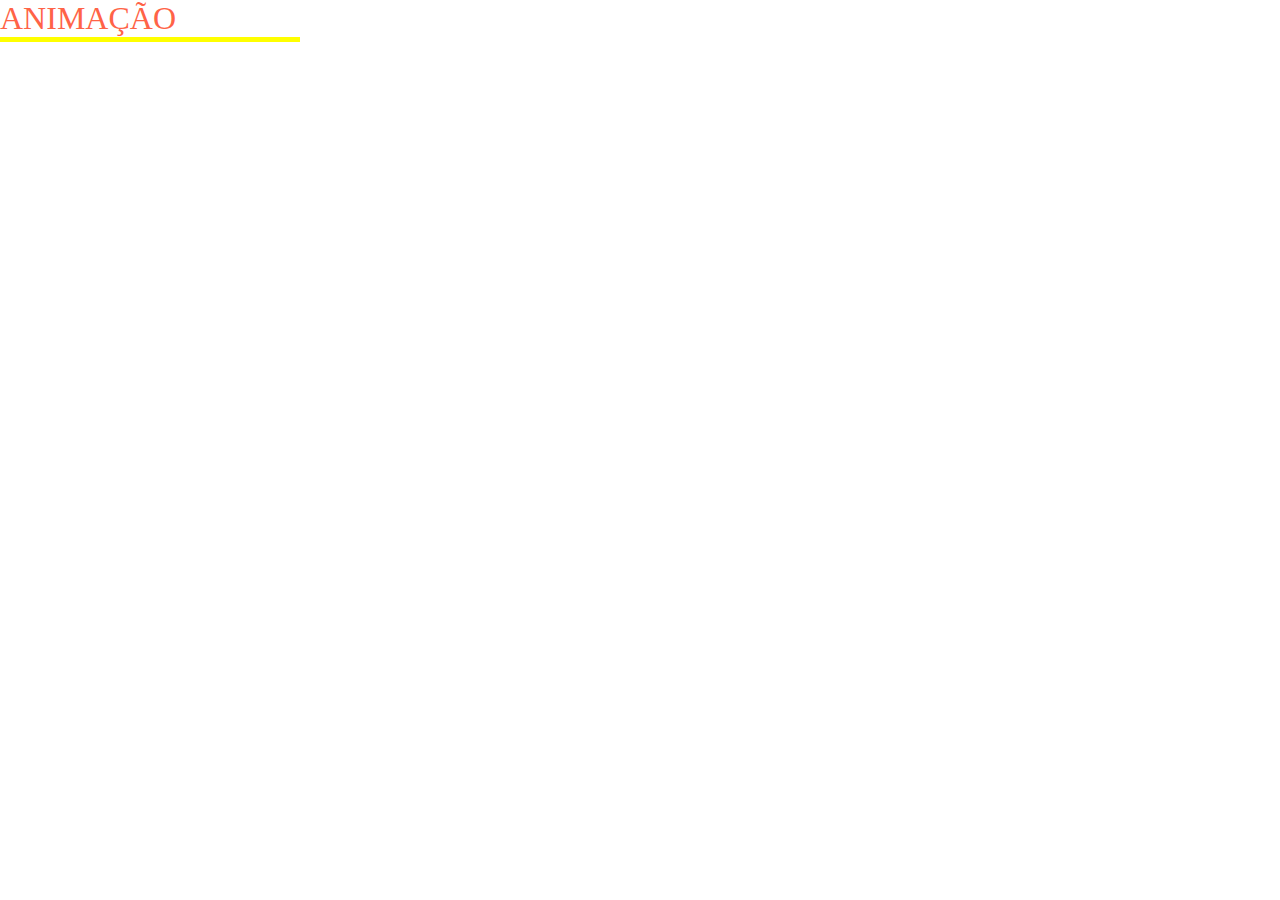
<file: animacao.html>
<!doctype html>

<html lang="pt-BR">

	<head>
		<meta charset="utf-8" />
		<meta name="description" content="Descrição do meu site." />
		<meta name="keywords" content="palavras,separadas,por,virgula" />
		<meta name="author" content="Sandro Torres">
		<meta name="viewport" content="width=device-width,initial-scale=1.0,maximum-scale=1.0" />
		
		<title>Animação</title>

		<link href="css/animacao.css" rel="stylesheet" />
	</head>

	<body>

		<h1>Animação</h1>

		<div class="box">
			
		</div><!--box-->
	
	</body>

</html>
</file>
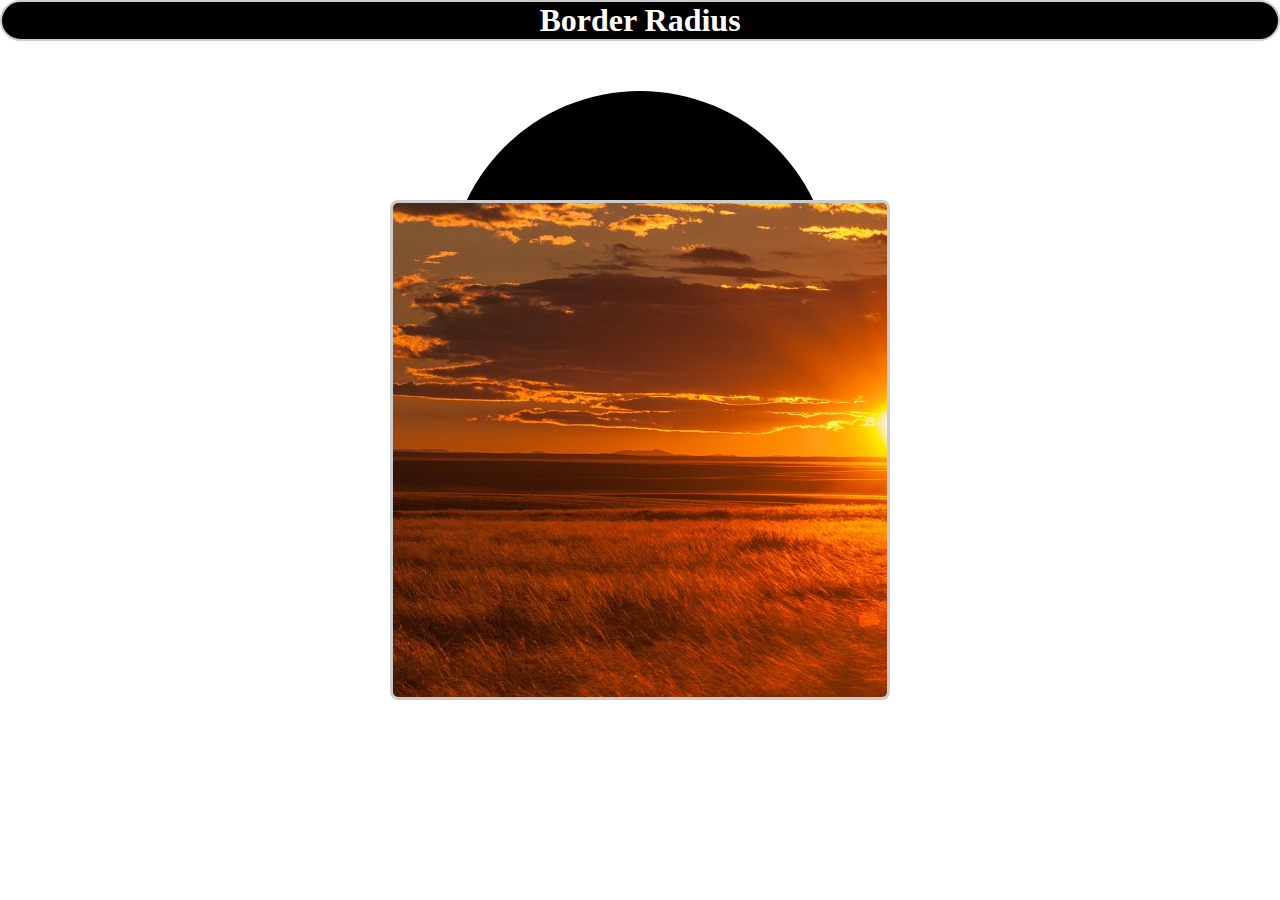
<file: border-radius.html>
<!DOCTYPE html>
<html lang="en">
<head>
    <meta charset="UTF-8">
    <meta name="viewport" content="width=device-width, initial-scale=1.0">
    <meta http-equiv="X-UA-Compatible" content="ie=edge">

    <link rel="stylesheet" href="css/border-radius.css">
    <title>Border Radius</title>
</head>
<body>

    <h1>Border Radius</h1>

    <div class="box">
        <div class="teste"></div>
        <!-- <p>Exemplo de Border-Radius</p> -->
    </div>
    <div class="transform"></div>
    
</body>
</html>
</file>
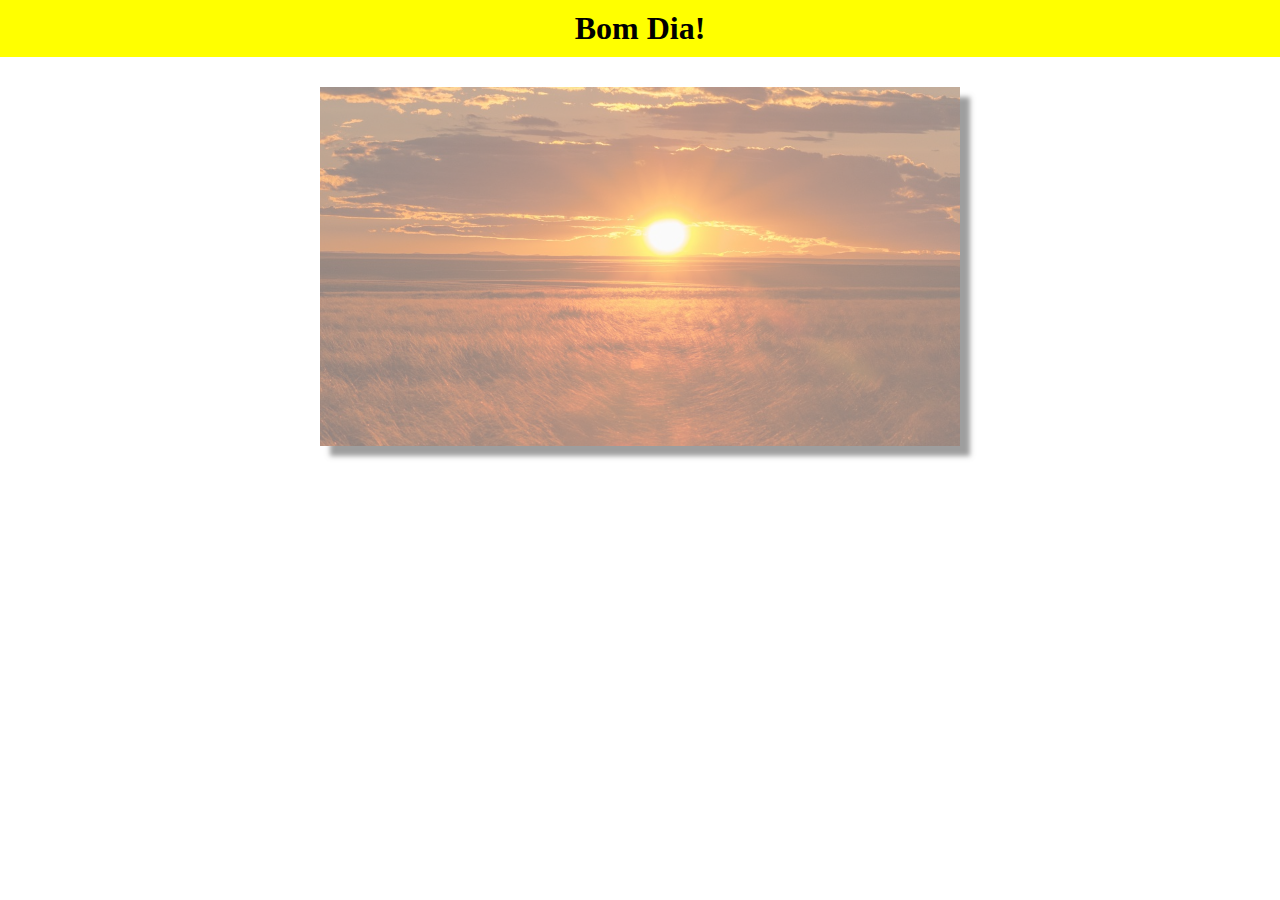
<file: boxShadow.html>
<!doctype html>

<html lang="pt-BR">

<head>
	<meta charset="utf-8" />
	<meta name="description" content="Descrição do meu site." />
	<meta name="keywords" content="palavras,separadas,por,virgula" />
	<meta name="author" content="Sandro Torres">
	<meta name="viewport" content="width=device-width,initial-scale=1.0,maximum-scale=1.0" />

	<title>Box-Shadow</title>

	<link href="css/Box-Shadow.css" rel="stylesheet" />
</head>

<body>
	<div class="center">
		<h1>Bom Dia!</h1>
	</div>
	<div class="box">
		<img src="imagens/sunset.jpg" alt="Sol">
	</div>
	<!--box-->

</body>

</html>
</file>
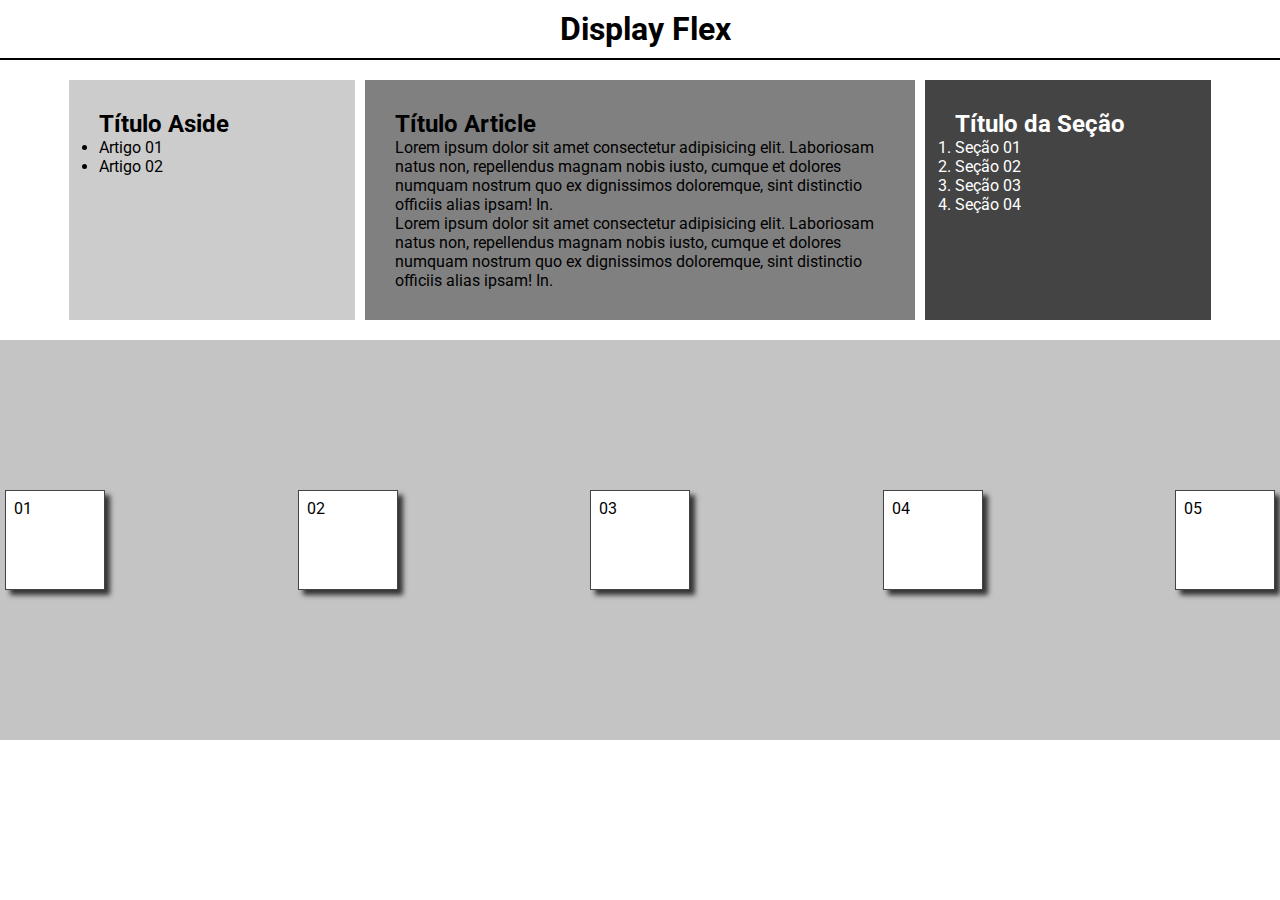
<file: displayFlex.html>
<!doctype html>

<html lang="pt-BR">

<head>
    <meta charset="utf-8" />
    <meta name="description" content="Descrição do meu site." />
    <meta name="keywords" content="palavras,separadas,por,virgula" />
    <meta name="author" content="Sandro Torres">
    <meta name="viewport" content="width=device-width,initial-scale=1.0,maximum-scale=1.0" />

    <title>Display Flex</title>

    <link rel="stylesheet" href="https://use.fontawesome.com/releases/v5.4.1/css/all.css" integrity="sha384-5sAR7xN1Nv6T6+dT2mhtzEpVJvfS3NScPQTrOxhwjIuvcA67KV2R5Jz6kr4abQsz"
        crossorigin="anonymous">
    <link href="https://fonts.googleapis.com/css?family=Roboto:300,400,700" rel="stylesheet">
    <link href="css/displayFlex.css" rel="stylesheet" />
</head>

<body>

    <h1><i class="fab fa-css3-alt"></i>Display Flex</h1>
<main class="principal">
    <aside class="lateral">
        <h2>Título Aside</h2>
        <ul>
            <li>Artigo 01</li>
            <li>Artigo 02</li>
        </ul>
    </aside>

    <article class="artigo">
        <h2>Título Article</h2>
        <p>Lorem ipsum dolor sit amet consectetur adipisicing elit. 
            Laboriosam natus non, repellendus magnam nobis iusto, cumque
            et dolores numquam nostrum quo ex dignissimos doloremque, 
            sint distinctio officiis alias ipsam! In.</p>
        <p>Lorem ipsum dolor sit amet consectetur adipisicing elit. 
            Laboriosam natus non, repellendus magnam nobis iusto, cumque
            et dolores numquam nostrum quo ex dignissimos doloremque, 
            sint distinctio officiis alias ipsam! In.</p>
    </article>

    <section class="secao">
        <h2>Título da Seção</h2>
        <ol>
            <li>Seção 01</li>
            <li>Seção 02</li>
            <li>Seção 03</li>
            <li>Seção 04</li>
        </ol>
    </section>

</main>

<section id="content">
    <article class="item">01</article>
    <article class="item">02</article>
    <article class="item">03</article>
    <article class="item">04</article>
    <article class="item">05</article>
</section>

</body>

</html>
</file>
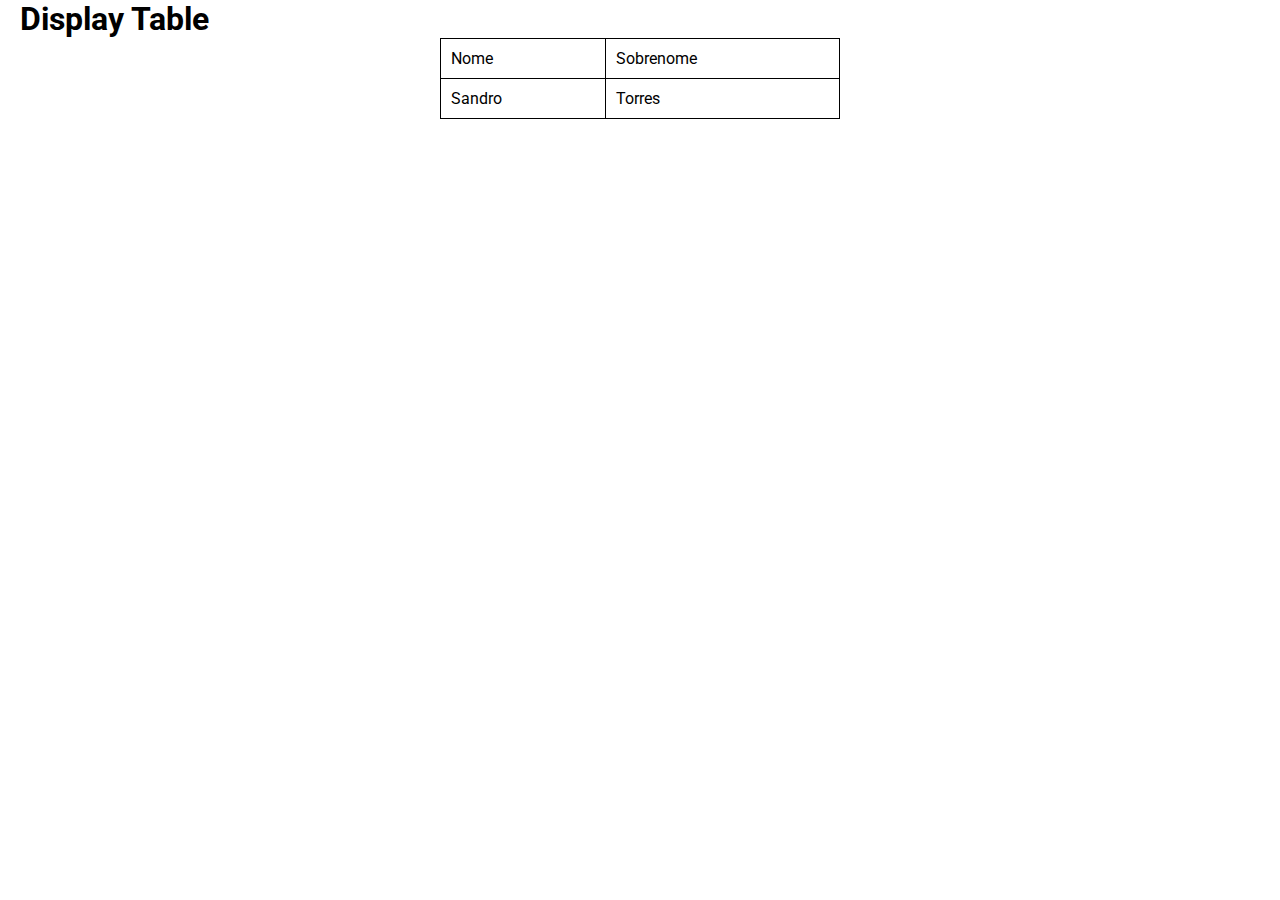
<file: displayTable.html>
<!doctype html>

<html lang="pt-BR">

<head>
    <meta charset="utf-8" />
    <meta name="description" content="Descrição do meu site." />
    <meta name="keywords" content="palavras,separadas,por,virgula" />
    <meta name="author" content="Sandro Torres">
    <meta name="viewport" content="width=device-width,initial-scale=1.0,maximum-scale=1.0" />

    <title>Display Table</title>

    <link rel="stylesheet" href="https://use.fontawesome.com/releases/v5.4.1/css/all.css" integrity="sha384-5sAR7xN1Nv6T6+dT2mhtzEpVJvfS3NScPQTrOxhwjIuvcA67KV2R5Jz6kr4abQsz"
        crossorigin="anonymous">
    <link href="https://fonts.googleapis.com/css?family=Roboto:300,400,700" rel="stylesheet">
    <link href="css/displayTable.css" rel="stylesheet" />
</head>

<body>

    <h1><i class="fab fa-css3-alt"></i>Display Table</h1>

    <div class="table">
        <div class="table-row">
            <div class="table-cell">
                Nome
            </div>
            <div class="table-cell">
                Sobrenome
            </div>
        </div>

        <div class="table-row">
            <div class="table-cell">
                Sandro
            </div>
            <div class="table-cell">
                Torres
            </div>
        </div>
    </div>
</body>

</html>
</file>
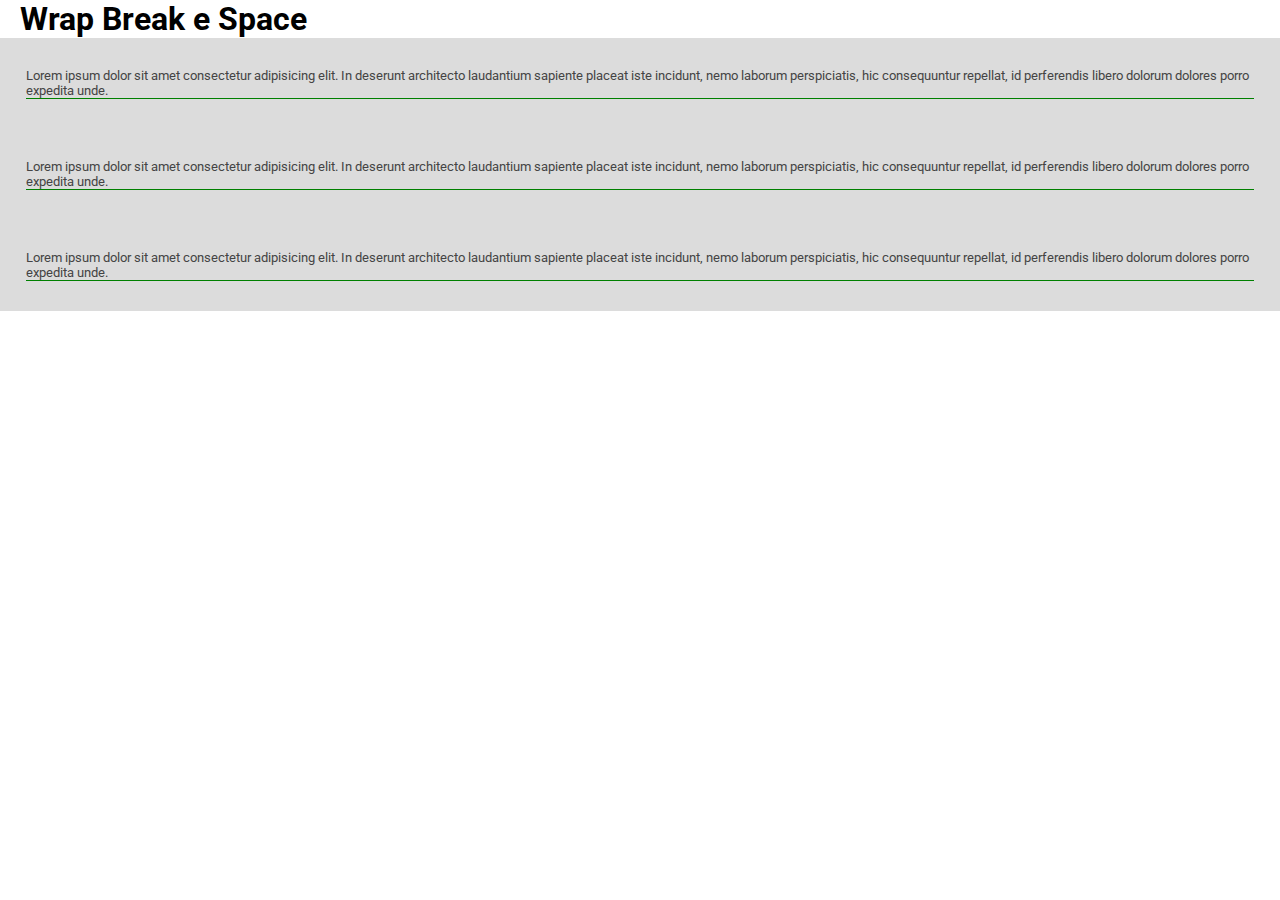
<file: wrapBreakSpace.html>
<!doctype html>

<html lang="pt-BR">

	<head>
		<meta charset="utf-8" />
		<meta name="description" content="Descrição do meu site." />
		<meta name="keywords" content="palavras,separadas,por,virgula" />
		<meta name="author" content="Sandro Torres">
		<meta name="viewport" content="width=device-width,initial-scale=1.0,maximum-scale=1.0" />
		
		<title>Wrap Break e Space</title>
		
		<link rel="stylesheet" href="https://use.fontawesome.com/releases/v5.4.1/css/all.css" integrity="sha384-5sAR7xN1Nv6T6+dT2mhtzEpVJvfS3NScPQTrOxhwjIuvcA67KV2R5Jz6kr4abQsz" crossorigin="anonymous">
		<link href="https://fonts.googleapis.com/css?family=Roboto:300,400,700" rel="stylesheet">
		<link href="css/wrapBreakSpace.css" rel="stylesheet" />
	</head>

	<body>

		<h1><i class="fab fa-css3-alt"></i> Wrap Break e Space</h1>

		<div class="box">
			<p>Lorem ipsum dolor sit amet consectetur adipisicing elit.
			In deserunt architecto laudantium sapiente placeat iste incidunt,
			nemo laborum perspiciatis, hic consequuntur repellat, id perferendis
			libero dolorum dolores porro expedita unde.</p>
		</div><!--box-->
		<div class="box">
			<p>Lorem ipsum dolor sit amet consectetur adipisicing elit.
			In deserunt architecto laudantium sapiente placeat iste incidunt,
			nemo laborum perspiciatis, hic consequuntur repellat, id perferendis
			libero dolorum dolores porro expedita unde.</p>
		</div><!--box-->
		<div class="box">
			<p>Lorem ipsum dolor sit amet consectetur adipisicing elit.
			In deserunt architecto laudantium sapiente placeat iste incidunt,
			nemo laborum perspiciatis, hic consequuntur repellat, id perferendis
			libero dolorum dolores porro expedita unde.</p>
		</div><!--box-->
	
	</body>

</html>
</file>
<file: css/animacao.css>
*{
    margin:0;
    padding:0;
    box-sizing: border-box;
}

h1 {
   font-weight: lighter;
   text-transform: uppercase;
   color: tomato;
}

.box {
   width: 300px;
   height: 5px;
   position: relative;
   background-color: yellow;
   animation-name: linha_h1;
   animation-duration: 5s;
   animation-iteration-count: infinite
}

@keyframes linha_h1 {
    0% {
        top: 0;
        width: 300px;
        background-color: rgb(255, 196, 0);
    }
    50% {
        top: 0;
        width: 10px;
        background-color: rgb(255, 115, 0);
    }
    100% {
        top: 0;
        width: 300px;
        background-color: rgb(255, 196, 0);
    }
}
</file>
<file: css/border-radius.css>
* {
    margin: 0;
    padding: 0;
    box-sizing: border-box;
}

h1 {
    text-align: center;
    color:white;
    background-color: black;
    border: 2px solid #ccc;
    border-radius: 30px;
    margin-bottom: 30px;
}

div.box {
    width: 30%;
    padding-top: 30%;
    margin: 50px auto;
    position: relative;
}

div.teste {
    position: absolute;
    left: 0;
    top: 0;
    width: 100%;
    height: 100%;
    border-radius: 50%;
    background: black;
}

div.transform {
    width: 40%;
    border: 3px solid #ccc;
    max-width: 500px;
    height: 500px;
    background-image: url(../imagens/sunset.jpg);
    border-radius: 8px;
    position: absolute;
    left: 50%;
    top: 50%;
    transform: translate(-50%, -50%);
    transition: 2s;
}

div.transform:hover {
    transform: translate(-50%, -50%) rotateY(180deg);
}
</file>
<file: css/Box-Shadow.css>
* {
    margin: 0;
    padding: 0;
    box-sizing: border-box;
}

div.center {
    text-align: center;
}

h1 {
    background-color: yellow;
    padding: 10px;
    margin-bottom: 30px;
}

div.box {
    text-align: center;
}

div.box img {
    opacity: 0.5;
    width: 50%;
    animation-name: box-shadow;
    animation-duration: 5s;
    animation-iteration-count: infinite;
    -webkit-box-shadow: 10px 10px 5px 0px rgba(0,0,0,0.75);
    -moz-box-shadow: 10px 10px 5px 0px rgba(0,0,0,0.75);
    box-shadow: 10px 10px 5px 0px rgba(0,0,0,0.75);
}

div.box img:hover {
    opacity: 1.0
}

@keyframes box-shadow {
    0% {
        box-shadow: 10px 10px 5px 0px rgba(0,0,0,0.75);
    }
    50% {
        box-shadow: 0px 0px 0px 0px rgba(0,0,0,0.75);
    }
    100% {
        box-shadow: 10px 10px 5px 0px rgba(0,0,0,0.75);
    }
}
</file>
<file: css/displayFlex.css>
* {
    margin: 0;
    padding: 0;
    box-sizing: border-box;
    font-family: 'Roboto', sans-serif;
}

h1 {
    text-align: center;
    padding: 10px;
    border-bottom: 2px solid black;
    margin-bottom: 15px;
}

i {
    margin-right: 10px;
}

.principal {
    width: 90%;
    margin: 0 auto;
    display: flex;
    justify-content: space-around;
}

.lateral {
    width: 25%;
    /* margin-right: 1%; */
    background: #ccc;
    padding: 30px;
    margin: 5px;
}

.artigo {
    width: 48%;
    background: gray;
    padding: 30px;
    margin: 5px;
}

.secao {
    width: 25%;
    /* margin-left: 1%; */
    background: #444;
    padding: 30px;
    color: white;
    margin: 5px;
}

#content {
    margin-top: 15px;
    width: 100%;
    height: 400px;
    background-color: #c4c4c4;
    display: flex;
    justify-content: space-between;
    flex-wrap: nowrap;
    flex-direction: row;
    align-items: center;
}
.item {
    flex-basis:auto;
    flex-grow:0;
    flex-shrink: 1;
    width: 100px;
    height: 100px;
    margin: 5px;
    padding: 8px;
    color: black;
    background: white;
    border: 1px solid #444;
    -webkit-box-shadow: 5px 5px 5px 0px rgba(0,0,0,0.75);
    -moz-box-shadow: 5px 5px 5px 0px rgba(0,0,0,0.75);
    box-shadow: 5px 5px 5px 0px rgba(0,0,0,0.75);
}
</file>
<file: css/displayTable.css>
* {
    margin: 0;
    padding: 0;
    box-sizing: border-box;
    font-family: 'Roboto', sans-serif;
}
i {
    margin: 10px;
}

.table {
    display: table;
    width: 400px;
    margin: 0 auto;
    border-collapse: collapse;
}

.table-row {
    display: table-row;
}

.table-cell {
    padding: 10px;
    vertical-align: middle;
    border: 1px solid black;
    display: table-cell;
}
</file>
<file: css/wrapBreakSpace.css>
* {
    margin: 0;
    padding: 0;
    box-sizing: border-box;
    font-family: 'Roboto', sans-serif;
}
i {
    margin: 10px;
}

.box {
    width: 100%;
    padding: 30px 2%;
    background-color: rgb(220, 220, 220);
    position: relative;
}

.box p {
    color: #444;
    border-bottom: 1px solid green;
    font-size: 13px;
}
</file>
